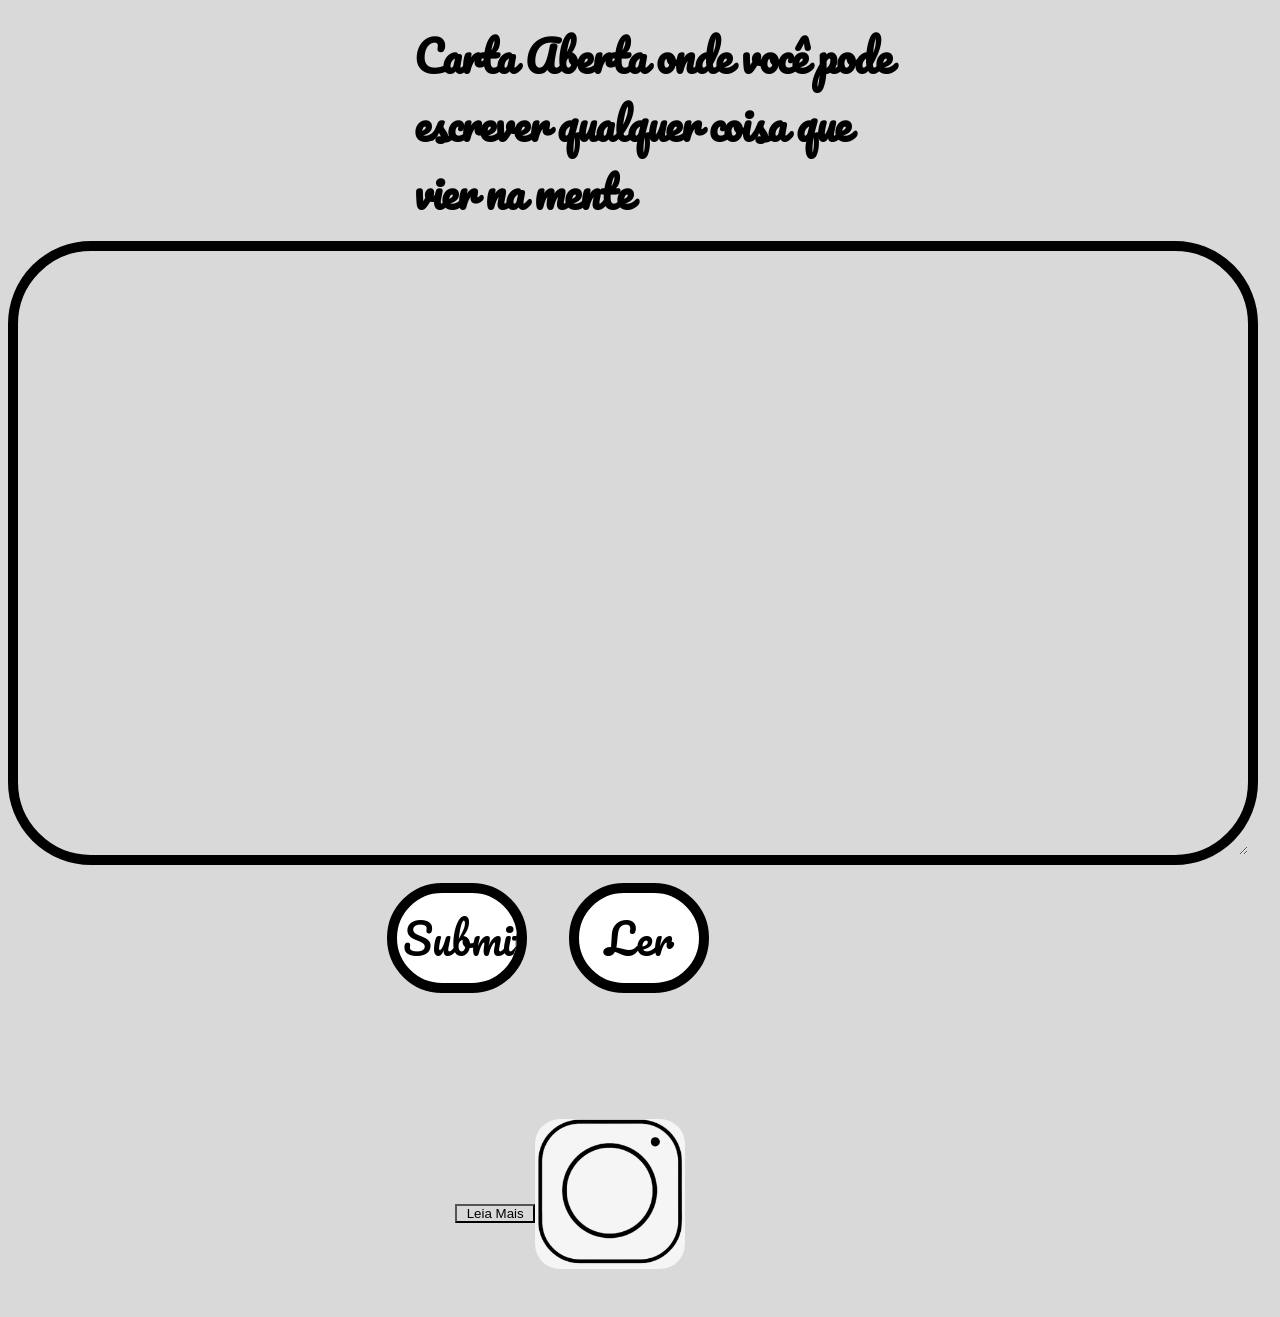
<file: index.html>
<!DOCTYPE html>
<html lang="pt-br">
<head>
    <meta charset="UTF-8">
    <meta name="viewport" content="width=device-width, initial-scale=1.0">
    <title>Bem vindo!</title>
    <link rel="stylesheet" href="style.css">
    <link rel="preconnect" href="https://fonts.googleapis.com">
    <link rel="preconnect" href="https://fonts.gstatic.com" crossorigin>
    <link href="https://fonts.googleapis.com/css2?family=Pacifico&display=swap" rel="stylesheet">
</head>
<body>
    <header> 
    <div class="ticom">
        <h1 class="titulo">Carta Aberta onde você pode</h1><h1 class="titulo">escrever qualquer coisa que</h1> <h1 class="titulo">vier na mente</h1>
    </div>
    </header>
    <section class="escrever">
        
        <form  autocomplete="off" method="post" action="enviareiando.php">
            <div class="input-single"> 
                <label for="textao"></label>
                <textarea class="input" name="textin" maxlength="300" rows="4" cols="50" id="textao" required></textarea> <br>
                <div class="botoes">
                
                <input class="titulo improviso submit enviar" type="submit" onclick="botaoo()" id="botaoo">


                
            
        </form>
        <form  autocomplete="off" method="post" action="vermensagens.php">
                <input class="titulo improviso submit enviar" type="submit" name="ler" value="Ler" id="btn-msg">
                </form>
                </div>
                </div>
    </section>


    <section>
        <div class="imagenss">
            
        
            
            <div class="doando">

             <div class="pre-spoiler">
                 <input id="xs" value="Leia Mais" style="margin-left: 50px; padding: 0px; width: 80px; " onclick="if (this.parentNode.parentNode.getElementsByTagName('div')[1].getElementsByTagName('div')[0].style.display != '') { this.parentNode.parentNode.getElementsByTagName('div')[1].getElementsByTagName('div')[0].style.display = '';this.innerText = ''; this.value = 'Ocultar'; } else { this.parentNode.parentNode.getElementsByTagName('div')[1].getElementsByTagName('div')[0].style.display = 'none'; this.value = 'Leia Mais';}" type="button"> </div>
              <div>
                 <div class="spoiler" style="display: none;">
                    <p class="titulo" >Doação</p>   <img class="img qrducode" src="imagens/QR code do site.png.png" alt="">
                    <div class="box-frases">

                        <div class="texto" id="1">00020126400014br.gov.bcb.pix0111102751449920203***5204000053039865802BR5903PIX6006CIDADE62070503***6304998F</div> 
                        <button class="btnCopi" type="button" onclick="CopyTexto('1')">Copiar</button>
                    
                    </div> 
              </div>
              </div>



        

 
        </div>
        <img class="img instan" src="imagens/insta.png" alt="">
        </div>
    </section>

    <script src="java.js"></script>
    
</body>
</html>
</file>
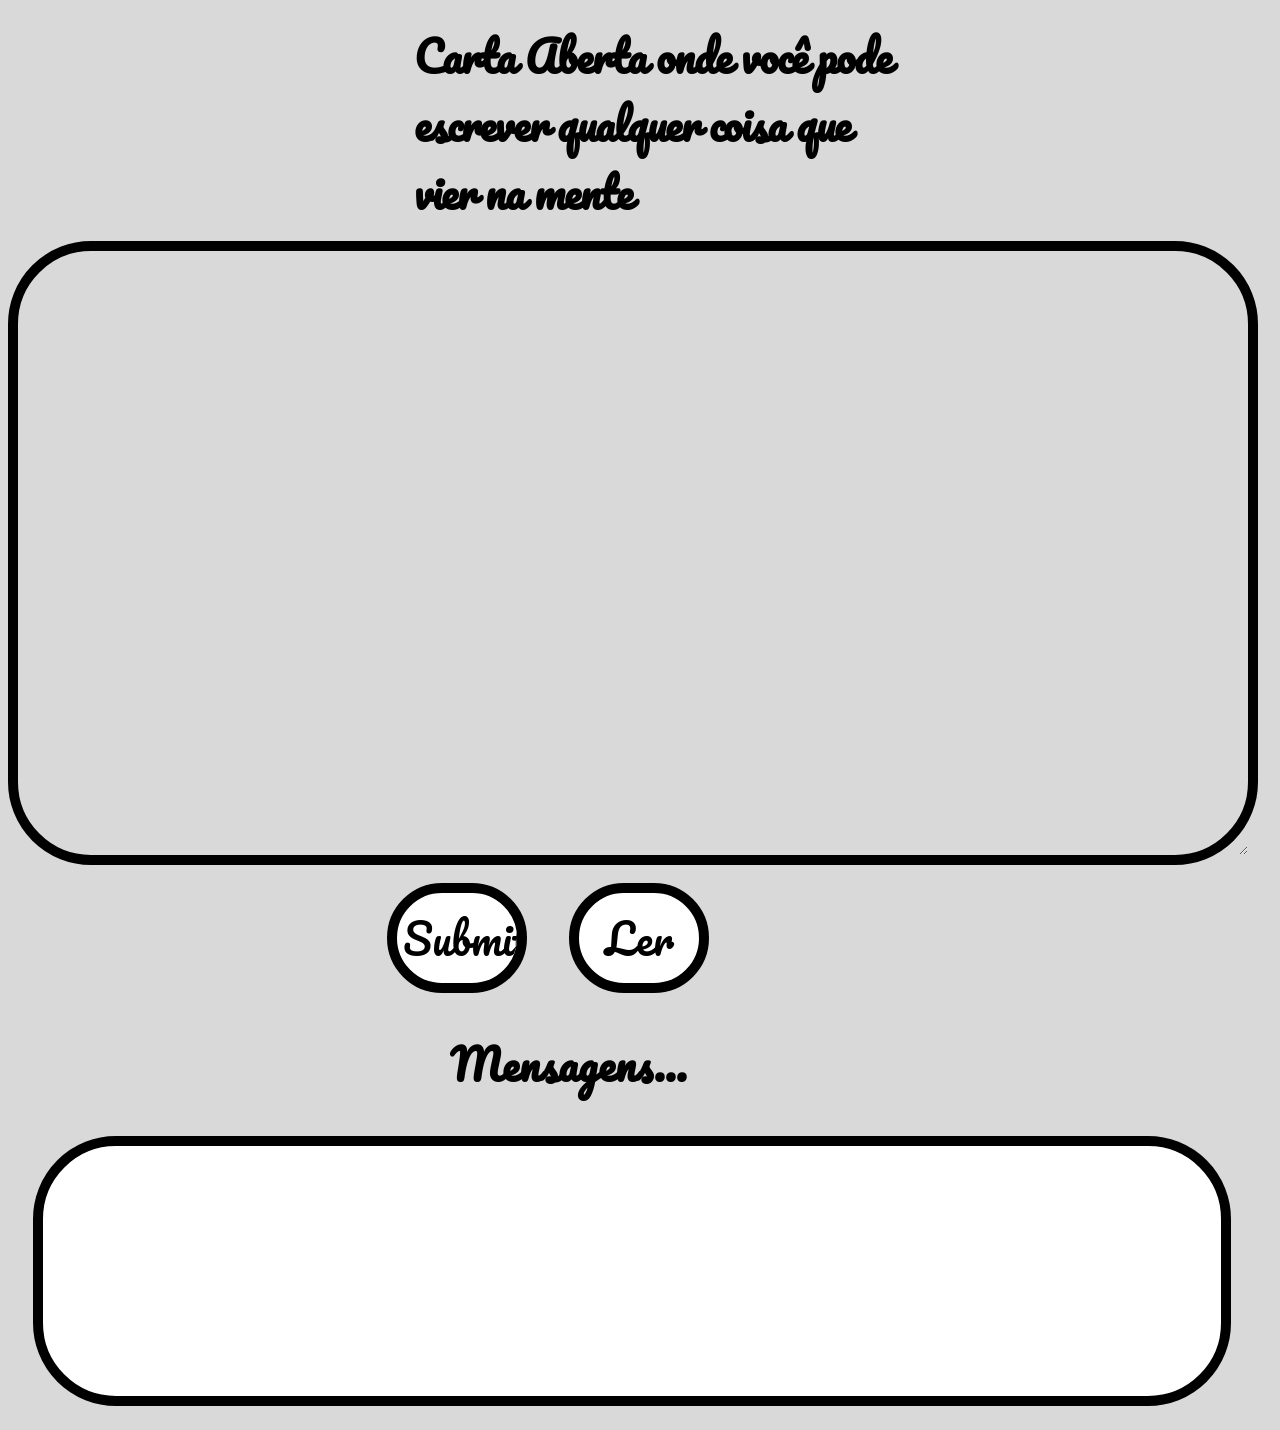
<file: anotherone.html>
<!DOCTYPE html>
<html lang="pt-br">
<head>
    <meta charset="UTF-8">
    <meta name="viewport" content="width=device-width, initial-scale=1.0">
    <title>Bem vindo!</title>
    <link rel="stylesheet" href="style.css">
    <link rel="preconnect" href="https://fonts.googleapis.com">
    <link rel="preconnect" href="https://fonts.gstatic.com" crossorigin>
    <link href="https://fonts.googleapis.com/css2?family=Pacifico&display=swap" rel="stylesheet">
    <link rel="stylesheet" href="paraophp.css">
</head>
<body>
    <header> 
    <div class="ticom">
        <h1 class="titulo">Carta Aberta onde você pode</h1><h1 class="titulo">escrever qualquer coisa que</h1> <h1 class="titulo">vier na mente</h1>
    </div>
    </header>
    <section class="escrever">
        
        <form  autocomplete="off" method="post" action="enviareiando.php">
            <div class="input-single"> 
                <label for="textao"></label>
                <textarea class="input" name="textin" rows="4" cols="50" id="textao" required></textarea> <br>
                <div class="botoes">
                
                <input class="titulo improviso submit enviar" type="submit" onclick="exibiralerta()">


                
            
        </form>
        <form  autocomplete="off" method="post">
                <input class="titulo improviso submit enviar" type="submit" name="ler" value="Ler" id="btn-msg">
                </form>
                </div>
                </div>
    </section>

    <section class="partemensagem">




        <div class="mensagens" >

        
        <h2 class="mmssgg titulo"  >Mensagens...</h2>
        
        
        
        <ul class="submitd">
        

        </ul>
        
        </div>
        
        </section>

    </html>
</file>
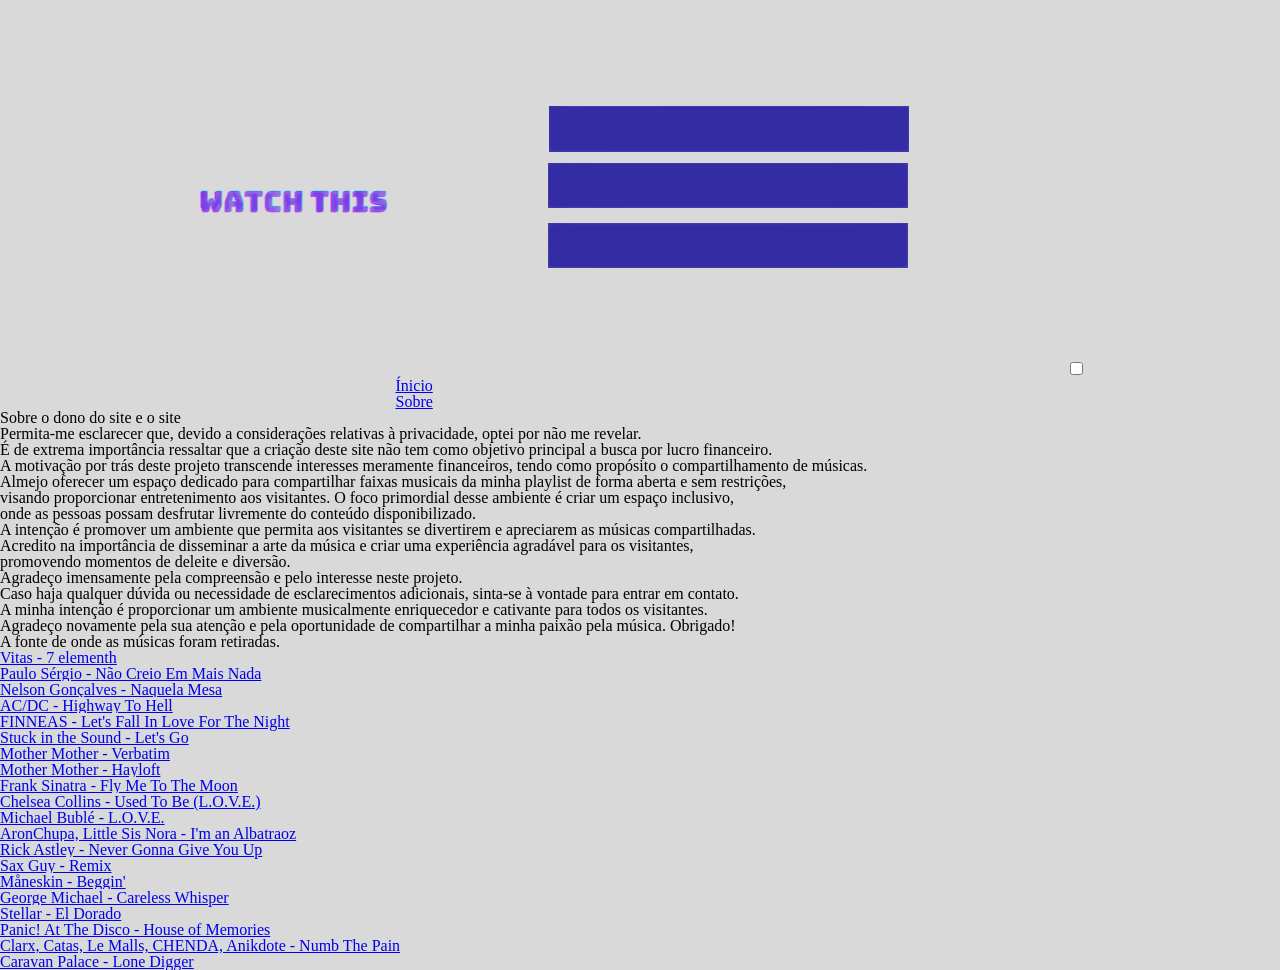
<file: Sobre.html>
<!DOCTYPE html>

<html lang="pt-br">
<head>
    <meta charset="UTF-8">
    <meta name="viewport" content="width=device-width, initial-scale=1.0">
    <title>Watching</title>
    <link
  rel="stylesheet" href="https://cdn.jsdelivr.net/npm/swiper@10/swiper-bundle.min.css"/>
    <link rel="stylesheet" href="reset.css">
    <link rel="stylesheet" href="carrosel.css">
    <link rel="stylesheet" href="style.css">
</head>
<body class="geral">
    <header class="cabeca">
        <div class="cab1">
        <a href="index.html"><img class="Watching" src="Itens/Watch this_cropped.png" alt=""></a>
        </div>
        
        <div class="cab2">
            <img class="barras" src="Original/barras-removebg-preview.png" alt="">
            <input type="checkbox" id="menu" class="escolhas">
            <label for="menu">
            <span class="botao-barras"></span>
            </label>
            <ul class="escolhas-nomes">
                <li class="lista-item"><a href="index.html" class="lista-link">Ínicio</a></li>
                <li class="lista-item"><a href="#" class="lista-link">Sobre</a></li>
            </ul>
        </div>
    </header>
    <section class="creditos">
        <div alltext>
        <h1 class="titutexto">Sobre o dono do site e o site</h1>
        <p class="texto">Permita-me esclarecer que, devido a considerações relativas à privacidade, optei por não me revelar.</p>
          <p class="texto">É de extrema importância ressaltar que a criação deste site não tem como objetivo principal a busca por lucro financeiro.</p>
        <p class="texto">A motivação por trás deste projeto transcende interesses meramente financeiros, tendo como propósito o compartilhamento de músicas.</p> 
        <p class="texto">Almejo oferecer um espaço dedicado para compartilhar faixas musicais da minha playlist de forma aberta e sem restrições,</p>
        <p class="texto">visando proporcionar entretenimento aos visitantes. O foco primordial desse ambiente é criar um espaço inclusivo,</p>
        <p class="texto">onde as pessoas possam desfrutar livremente do conteúdo disponibilizado.</p>

        <p class="texto">A intenção é promover um ambiente que permita aos visitantes se divertirem e apreciarem as músicas compartilhadas.</p> 
        <p class="texto">Acredito na importância de disseminar a arte da música e criar uma experiência agradável para os visitantes,</p>
        <p class="texto">promovendo momentos de deleite e diversão.</p>
            
        <p class="texto">Agradeço imensamente pela compreensão e pelo interesse neste projeto.</p> 
        <p class="texto">Caso haja qualquer dúvida ou necessidade de esclarecimentos adicionais, sinta-se à vontade para entrar em contato.</p>
        <p class="texto">A minha intenção é proporcionar um ambiente musicalmente enriquecedor e cativante para todos os visitantes.</p>
            
        <p class="texto">Agradeço novamente pela sua atenção e pela oportunidade de compartilhar a minha paixão pela música. Obrigado!</p>

        </div>

        <h2 class="titutexto">A fonte de onde as músicas foram retiradas.</h2>
        <p class="texto"><a target="_blank" href="https://www.youtube.com/watch?v=989-7xsRLR4">Vitas - 7 elementh</a></p>
        <p class="texto"><a target="_blank" href="https://www.youtube.com/watch?v=X1p4TerTwok">Paulo Sérgio - Não Creio Em Mais Nada</a></p>
        <p class="texto"><a target="_blank"  href="https://www.youtube.com/watch?v=vKbUEdV6FHw">Nelson Gonçalves - Naquela Mesa</a></p>
        <p class="texto"><a target="_blank"  href="https://www.youtube.com/watch?v=gEPmA3USJdI">AC/DC - Highway To Hell</a></p>
        <p class="texto"><a target="_blank"  href="https://www.youtube.com/watch?v=VaKzNtwPQxE">FINNEAS - Let's Fall In Love For The Night</a></p>
        <p class="texto"><a target="_blank"  href="https://www.youtube.com/watch?v=52Gg9CqhbP8">Stuck in the Sound - Let's Go</a></p>
        <p class="texto"><a target="_blank"  href="https://www.youtube.com/watch?v=ZIAfzZp2AP4">Mother Mother - Verbatim</a></p>
        <p class="texto"><a target="_blank"  href="https://www.youtube.com/watch?v=0AsE1hiCjf0">Mother Mother - Hayloft</a></p>
        <p class="texto"><a target="_blank"  href="https://www.youtube.com/watch?v=ZEcqHA7dbwM">Frank Sinatra - Fly Me To The Moon</a></p>
        <p class="texto"><a target="_blank"  href="https://www.youtube.com/watch?v=JpGfXHPEti4">Chelsea Collins - Used To Be (L.O.V.E.)</a></p>
        <p class="texto"><a target="_blank"  href="https://www.youtube.com/watch?v=w9_-SCFNeag">Michael Bublé - L.O.V.E.</a></p>
        <p class="texto"><a target="_blank"  href="https://www.youtube.com/watch?v=Bznxx12Ptl0">AronChupa, Little Sis Nora - I'm an Albatraoz</a></p>
        <p class="texto"><a target="_blank"  href="https://www.youtube.com/watch?v=dQw4w9WgXcQ">Rick Astley - Never Gonna Give You Up</a></p>
        <p class="texto"><a target="_blank"  href="https://www.youtube.com/watch?v=2MgIzU58WTw">Sax Guy - Remix</a></p>
        <p class="texto"><a target="_blank"  href="https://www.youtube.com/watch?v=Xg72z08aTXY">Måneskin - Beggin'</a></p>
        <p class="texto"><a target="_blank"  href="https://www.youtube.com/watch?v=izGwDsrQ1eQ">George Michael - Careless Whisper</a></p> 
        <p class="texto"><a target="_blank"  href="https://www.youtube.com/watch?v=1KdQvhlINIk">Stellar - El Dorado</a></p>
        <p class="texto"><a target="_blank"  href="https://www.youtube.com/watch?v=KuliCkN2oic">Panic! At The Disco - House of Memories</a></p>
        <p class="texto"><a target="_blank"  href="https://www.youtube.com/watch?v=L75f9TWj3Mw">Clarx, Catas, Le Malls, CHENDA, Anikdote - Numb The Pain</a></p>
        <p class="texto"><a target="_blank"  href="https://www.youtube.com/watch?v=UbQgXeY_zi4">Caravan Palace - Lone Digger</a></p>
    </section>
    
</body>
</html>
</file>
<file: style.css>
*{
    background-color: #D9D9D9;
}

.ticom{
    align-items: center;
    justify-content: center;
    display: block;
    
}

header{
    width: 100%;
    display: flex;
    align-items: center;
    justify-content: center;
}

.titulo{
    font-size: 45px;
    font-family: 'Pacifico', cursive;
}

.escrever{
    display: block;
    margin-left: 15%;
}

.input{
    font-family: 'Pacifico', cursive;
    font-size: 45px;
    width: 900px;
    height: 600px;
    display: block;
    border-radius: 83px;
    border: 10px solid black;
}

.submit{
    margin: 0%;
    border-radius: 83px;
    border: 10px solid black;
    width: 455px;
    height: 123px;
}

.botoes{
    position: relative;
    display: flex;
}

.improviso{
    color: black;
    background-color: white;
    width: 455px;
    height: 123px;
    border-radius: 83px;
    border: 10px solid black;
    text-align: center;
}

.imagenss{
    display: flex;
    align-items: center;
    justify-content: center;
    margin-top: 10%;
}



.img{
    width: 205px;
    height: 205px;
    margin-left: 15%;
    margin-right: 15%;
}

.instan{
    background-color: whitesmoke;
    border-radius: 65px;
    margin-bottom: 40px;
}

.doando{
    display: block;
}

.box-frases { 
    max-width:150px; 
    overflow:hidden; 
    margin-left: 10%;  
    background:#D9D9D9; 
    box-shadow: 1px 0px 1.2px 0px #878787;  
    
}




@media screen and (max-width: 800px) {

    .ticom{
        font-size: 6px;
        align-items: center;
        justify-content: center;
        display: block;
        margin-left: 2%;
        letter-spacing: -1px;
        line-height: 40px;
    }
    .titulo{
        font-size: 28px;
        font-family: 'Pacifico', cursive;
    }

    .input{
        font-family: 'Pacifico', cursive;
        font-size: 45px;
        width: 95%;
        height: 600px;
        display: block;
        border-radius: 83px;
        border: 10px solid black;
        align-items: center;
        justify-content: center;
    }
    .escrever{
        display: block;
        margin-left: 0%;
    }

    .submit{
        margin: 0%;
        border-radius: 10px;
        border: 10px solid black;
        width: 50%;
        height: 110px;
        margin-left: 5%;
        
        
    }
    .improviso{
        color: black;
        background-color: white;
        width: 140px;
        height: 110px;
        border-radius: 83px;
        border: 10px solid black;
        
    }

    .imagenss{
        display: flex;
        align-items: center;
        justify-content: center;
        margin-top: 10%;
    }
    .img{
        width: 100px;
        height: 100px;
        margin-left: 0%;
    }
    
    .instan{
        background-color: whitesmoke;
        border-radius: 25px;
        margin-bottom: 40px;
    }

  }


  /* é aqui  */

  @media screen and (min-width: 800px){

    .ticom{
        font-size: 6px;
        align-items: center;
        justify-content: center;
        display: block;
        margin-left: 2%;
        letter-spacing: -1px;
        line-height: 40px;
    }
    .titulo{
        font-size: 42px;
        font-family: 'Pacifico', cursive;
    }

    .input{
        font-family: 'Pacifico', cursive;
        font-size: 45px;
        width: 97%;
        height: 600px;
        display: block;
        border-radius: 83px;
        border: 10px solid black;
        align-items: center;
        justify-content: center;
    }
    .escrever{
        display: block;
        margin-left: 0%;
    }

    .submit{
        margin: 0%;
        border-radius: 10px;
        border: 10px solid black;
        width: 50%;
        height: 110px;
        margin-left: 30%;
        
        
    }
    .improviso{
        color: black;
        background-color: white;
        width: 140px;
        height: 110px;
        border-radius: 83px;
        border: 10px solid black;
        
    }

    .imagenss{
        display: flex;
        align-items: center;
        justify-content: center;
        margin-top: 10%;
    }
    .img{
        width: 150px;
        height:150px;
        margin-left: 0%;
    }
    
    .instan{
        background-color: whitesmoke;
        border-radius: 25px;
        margin-bottom: 40px;
    }

}
</file>
<file: paraophp.css>
.submitd{
    background: rgb(255, 255, 255);
    border: 10px solid black;
    border-radius: 83px;
    flex-flow: column;
    width: 95%;
    height: 250px;
    margin-left: 0%;
    font-size: 24px;
    font-family: 'Pacifico', cursive;
}

.mmssgg{
    margin-left: 40%;
}

@media screen and (max-width: 465px) {

    .submitd{
        background: rgb(255, 255, 255);
        border: 10px solid black;
        border-radius: 83px;
        width: 80%;
        height: 250px;
        margin-right: 0%;
        font-size: 24px;
        margin-left: 2%;
    }
    .mmssgg{
        margin-left: 25%;
    }


}


@media screen and (min-width: 800px){

    .mmssgg{
        margin-left: 35%;
    }

    .submitd{
        background: rgb(255, 255, 255);
        border: 10px solid black;
        border-radius: 83px;
        width: 90%;
        height: 250px;
        margin-right: 0%;
        font-size: 24px;
        margin-left: 2%;
    }
}
</file>
<file: carrosel.css>
.titulo-slider{
    text-align: center;
    text-transform: uppercase;
    color: var(--fundo-palavras);
    background-color: var(--azul);
    width: 100%;
}

.swiper-button-prev, .swiper-button-next{
    display: none;
}

.swiper{
    width: 100%;
}
</file>
